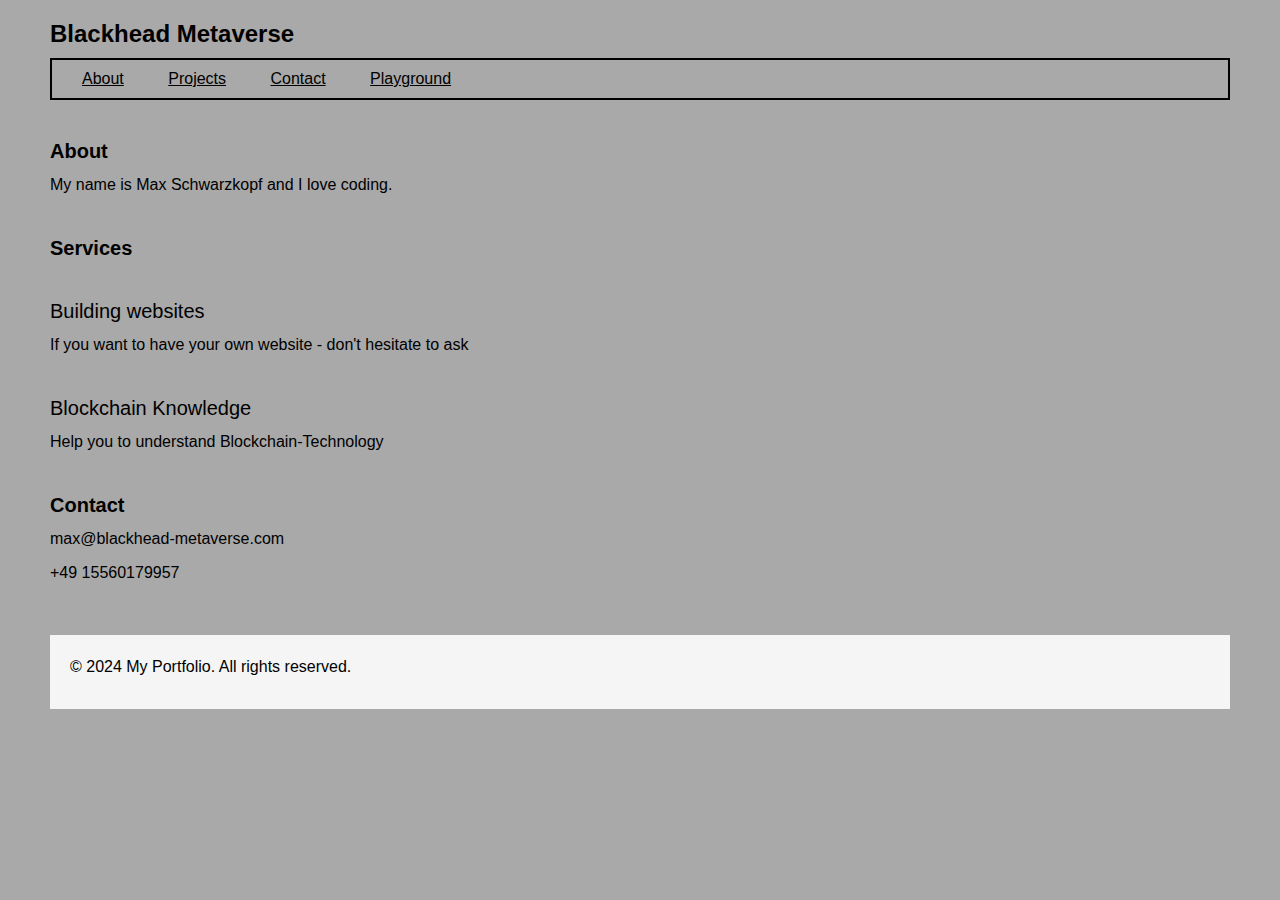
<file: index.html>
<!DOCTYPE html>
<html lang="en">
<head>
    <meta charset="UTF-8">
    <meta name="viewport" content="width=device-width, initial-scale=1.0">
    <title>Blackhead-Metaverse - Portfolio</title>
    <link rel="stylesheet" href="styles.css">
</head>
<body>
    <header>
        <h1>Blackhead Metaverse</h1>
        <div class="nav">
            <nav>
                <a href="#about">About</a>
                <a href="projects.html">Projects</a>
                <a href="#contact">Contact</a>
                <a href="playground.html">Playground</a>
            </nav>
        </div>   
    </header>

    <section id="about">
        <h2>About</h2>
        <p>My name is Max Schwarzkopf and I love coding.</p>
    </section>

    <section id="services">
        <h2>Services</h2>
        <div class="service">
            <h3>Building websites</h3>
            <p>If you want to have your own website - don't hesitate to ask</p>
        </div>
        <div class="service">
            <h3>Blockchain Knowledge</h3>
            <p>Help you to understand Blockchain-Technology</p>
        </div>
    </section>

    <section id="contact">
        <h2>Contact</h2>
        <p>max@blackhead-metaverse.com</p>
        <p>+49 15560179957</p>
    </section>

    <footer>
        <p>&copy; 2024 My Portfolio. All rights reserved.</p>
    </footer>
</body>
</html>
</file>
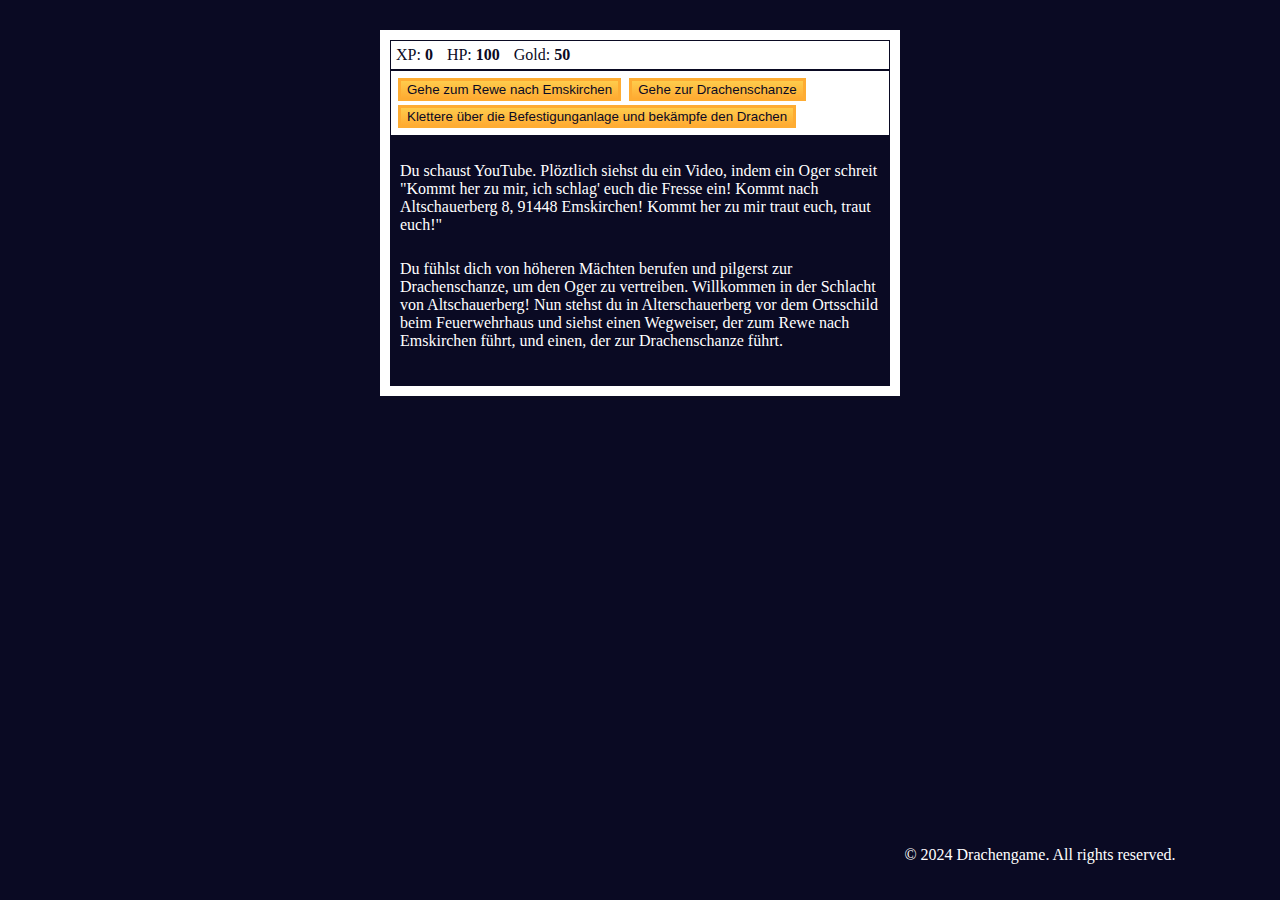
<file: drachengame.html>
<!DOCTYPE html>
<html lang="de">
<head>
    <meta charset="UTF-8">
    <meta name="viewport" content="width=device-width, initial-scale=1.0">
    <title>Drachengame</title>
    <link rel="stylesheet" href="drachenstyles.css">
</head>
<body>
    <div id="game">
        <div id="stats">
          <span class="stat">XP: <strong><span id="xpText">0</span></strong></span>
          <span class="stat">HP: <strong><span id="healthText">100</span></strong></span>
          <span class="stat">Gold: <strong><span id="goldText">50</span></strong></span>
        </div>
        <div id="controls">
          <button id="button1">Gehe zum Rewe nach Emskirchen</button>
          <button id="button2">Gehe zur Drachenschanze</button>
          <button id="button3">Klettere über die Befestigunganlage und bekämpfe den Drachen</button>
        </div>
        <div id="monsterStats">
          <span class="stat">Monster Name: <strong><span id="monsterName"></span></strong></span>
          <span class="stat">Health: <strong><span id="monsterHealth"></span></strong></span>
        </div>
        <div id="text">
            <p>Du schaust YouTube. Plöztlich siehst du ein Video, indem ein Oger schreit "Kommt her zu mir, ich schlag' euch die Fresse ein!
Kommt nach Altschauerberg 8, 91448 Emskirchen! Kommt her zu mir traut euch, traut euch!"</p>
 <p> Du fühlst dich von höheren Mächten berufen und pilgerst zur Drachenschanze, um den Oger zu vertreiben. Willkommen in der Schlacht von Altschauerberg! 
 Nun stehst du in Alterschauerberg vor dem Ortsschild beim Feuerwehrhaus und siehst einen Wegweiser, der zum Rewe nach Emskirchen führt, und einen, der zur Drachenschanze führt.</p>
        </div>
        
        <footer>
            <p>© 2024 Drachengame. All rights reserved.</p>
        </footer>
        <script src="drachengame.js"></script>
</body>
</html>
</file>
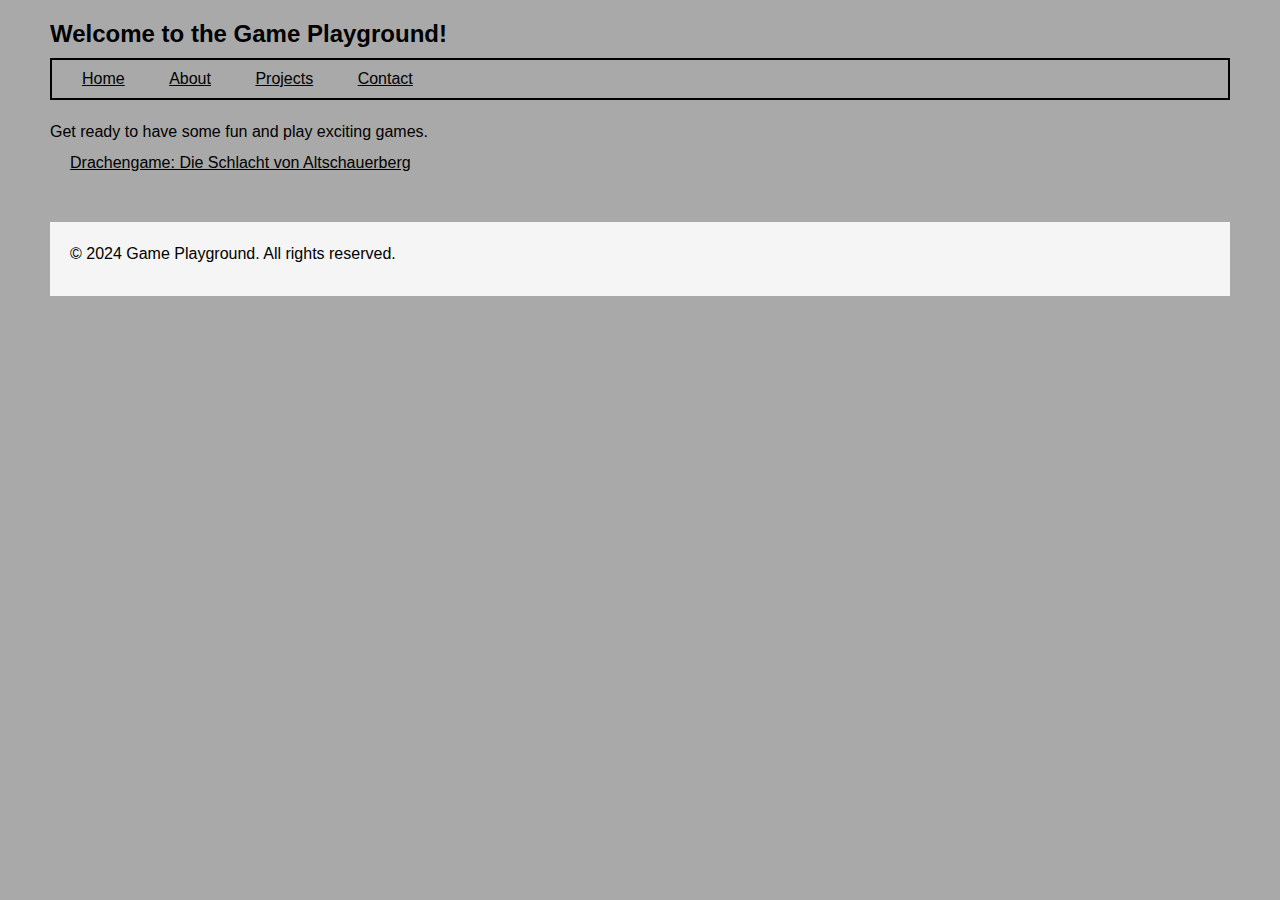
<file: playground.html>
<!DOCTYPE html>
<html>
<head>
    <title>Game Playground</title>
    <link rel="stylesheet" type="text/css" href="styles.css">
</head>
<body>
    <header>
        <h1>Welcome to the Game Playground!</h1>
            
            <nav>
                <a href="index.html">Home</a>
                <a href="#about">About</a>
                <a href="projects.html">Projects</a>
                <a href="#contact">Contact</a>
            </nav>
            
        <p>Get ready to have some fun and play exciting games.</p>
    </header>
    
    <main>
        <!-- Game content goes here -->
        <a href="drachengame.html" target="_blank">Drachengame: Die Schlacht von Altschauerberg</a>
    </main>
    
    <footer>
        <p>© 2024 Game Playground. All rights reserved.</p>
    </footer>
</body>
</html>
</file>
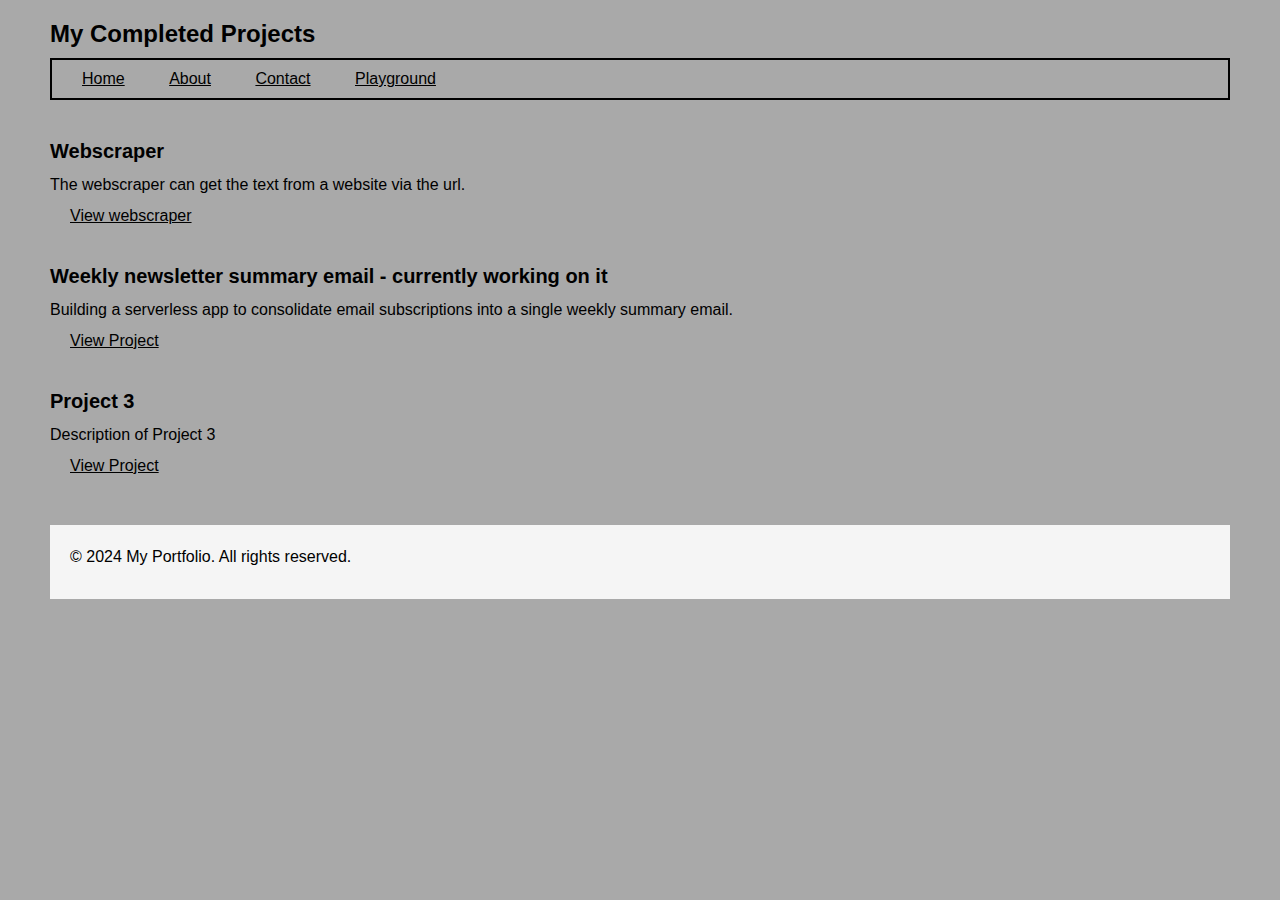
<file: projects.html>
<!DOCTYPE html>
<html lang="en">
<head>
    <meta charset="UTF-8">
    <meta name="viewport" content="width=device-width, initial-scale=1.0">
    <title>My Completed Projects</title>
    <link rel="stylesheet" href="styles.css">
</head>
<body>
    <h1>My Completed Projects</h1>
    <div class="nav">
        <nav>
            <a href="index.html">Home</a>
            <a href="#about">About</a>
            <a href="#contact">Contact</a>
            <a href="playground.html">Playground</a>
        </nav>
    </div>   
    <div class="project">
        <h2>Webscraper</h2>
        <p>The webscraper can get the text from a website via the url.</p>
        <a href="https://github.com/BlackheadMetaverse/webscraper">View webscraper</a>
    </div>

    <div class="project">
        <h2>Weekly newsletter summary email - currently working on it</h2>
        <p>Building a serverless app to consolidate email subscriptions into a single weekly summary email.</p>
        <a href="project2.html">View Project</a>
    </div>

    <div class="project">
        <h2>Project 3</h2>
        <p>Description of Project 3</p>
        <a href="project3.html">View Project</a>
    </div>
    <footer>
        <p>&copy; 2024 My Portfolio. All rights reserved.</p>
    </footer>
</body>
</html>
</file>
<file: drachenstyles.css>
body {
    background-color: #0a0a23;
  }
  
  #text {
    background-color: #0a0a23;
    color: #ffffff;
    padding: 10px;
  }
  
  #game {
    max-width: 500px;
    max-height: 400px;
    background-color: #ffffff;
    color: #ffffff;
    margin: 30px auto 0px;
    padding: 10px;
  }
  
  #controls,
  #stats {
    border: 1px solid #0a0a23;
    padding: 5px;
    color: #0a0a23;
  }
  
  #monsterStats {
    display: none;
    border: 1px solid #0a0a23;
    padding: 5px;
    color: #ffffff;
    background-color: #c70d0d;
  }
  
  .stat {
    padding-right: 10px;
  }
  
  button {
    cursor: pointer;
    color: #0a0a23;
    background-color: #feac32;
    background-image: linear-gradient(#fecc4c, #ffac33);
    border: 3px solid #feac32;
    margin: 2px;
  }

  p {
    padding-bottom: 10px;
  }

  footer {
    color: #ffffff;
    text-align: center;
    padding: 10px;
    background-color: #0a0a23;
    position: fixed;
    bottom: 0;
    width: 100%;
  }
</file>
<file: styles.css>
/* Reset default styles */

* {
    margin: 0;
    padding: 0px;
    box-sizing: border-box;
}

/* Set a professional font */
body {
    font-family: Arial, sans-serif;
    padding-left: 50px;
    padding-right: 50px;
    margin-top: 20px;
    background-color:darkgray ;
   
}

/* Add a container for your content */
.container {
    max-width: 1200px;
    margin: 0 auto;
    padding: 20px;
}

/* Style headings */
h1 {
    font-size: 24px;
    font-weight: bold;
    margin-bottom: 10px;
    
}

h2 {
    font-size: 20px;
    font-weight: bold;
    margin-bottom: 10px;
    margin-top: 40px;
}

h3 {
    font-size: 20px;
    font-weight: normal;
    margin-bottom: 10px;
    margin-top: 40px;
}

h1, h2, h3, p, a {
    text-align: left;
}
/* Style paragraphs */
p {
    font-size: 16px;
    line-height: 1.5;
    margin-bottom: 10px;
}

/* Add some spacing */
.section {
    margin-bottom: 20px;
    margin-left: auto;
    margin-top: 40px;
    margin-right: auto;
}

/* Style links */
a {
    color: black;
    text-decoration: underline;
    padding: 5px;
    margin: 15px;

}

a:hover {
    color: #f5f5f5;
    margin-bottom: 5px;

}

/* Add a footer */
footer {
    background-color: #f5f5f5;
    padding: 20px;
    text-align: center;
    margin-top: 50px;
}

/* Style any additional elements as needed */

.page-links {
    display: flex;
    justify-content: space-evenly; ;
    margin-bottom: 20px;
}

nav {
    margin-bottom: 20px;
    border: solid 2px black;
    padding: 10px;
}
</file>
